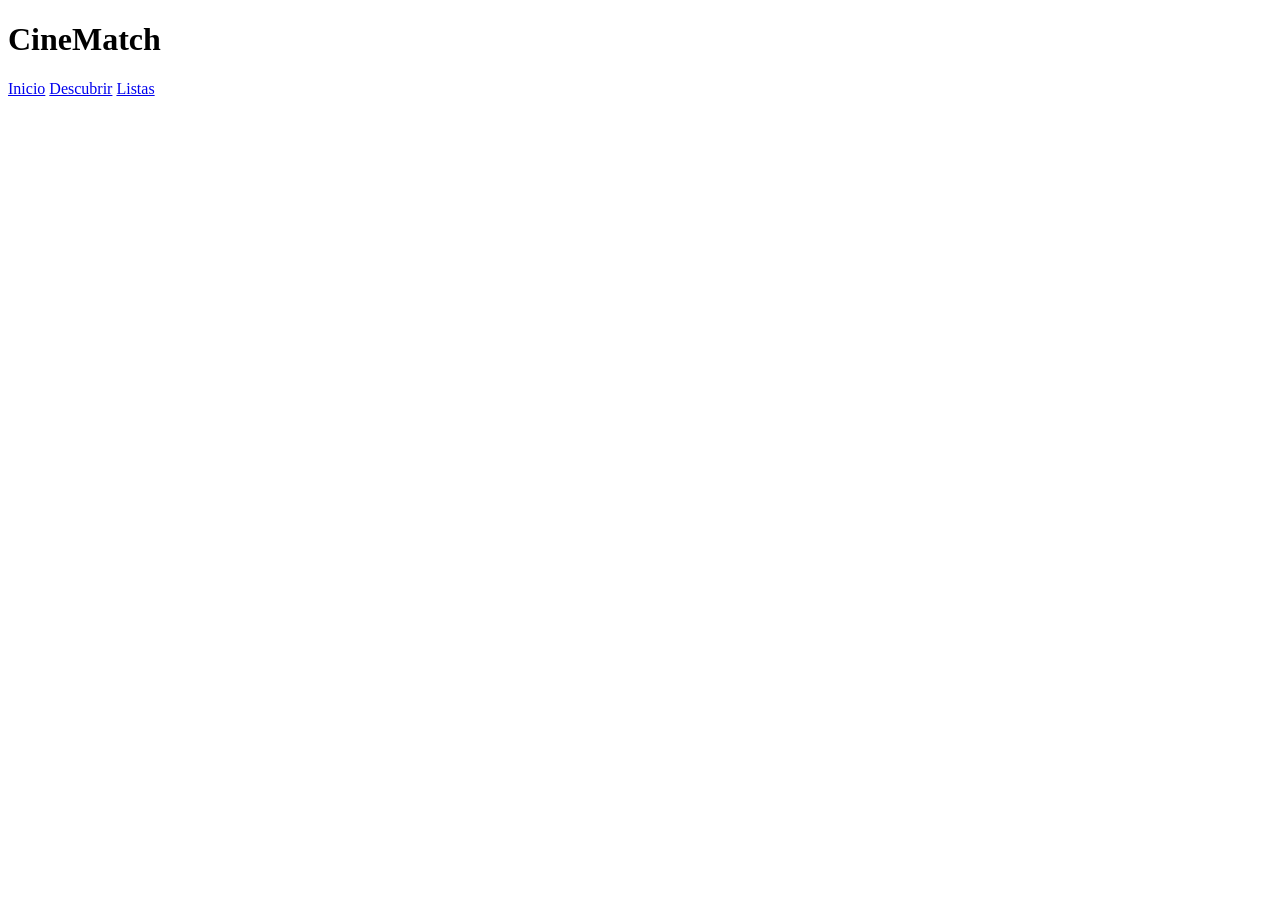
<file: descubrir.html>
<!DOCTYPE html>
<html lang="es">
<head>
    <meta charset="UTF-8">
    <meta name="viewport" content="width=device-width, initial-scale=1.0">
    <title>Document</title>
</head>
<body>
    <header>
        <div>
            <h1> CineMatch</h1>
            <nav>
                <a href="../index.html">Inicio</a>
                <a href="descubrir.html">Descubrir</a>
                <a href="listas.html">Listas</a>
            </nav>
            
        </div>
       
    </header>
</body>
</html>
</file>
